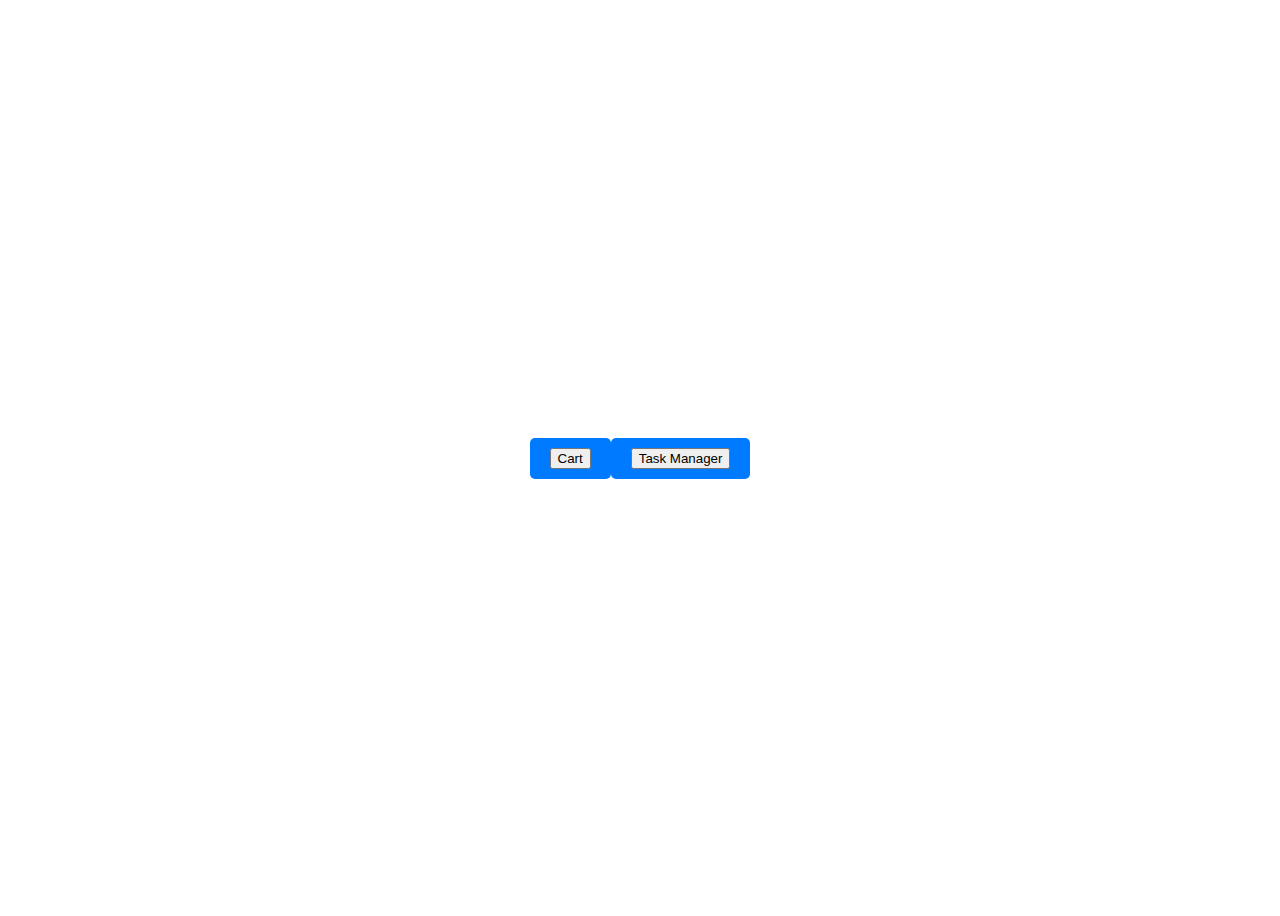
<file: TS/day5/index.html>
<!DOCTYPE html>
<html lang="en">
<head>
    <meta charset="UTF-8">
    <meta name="viewport" content="width=device-width, initial-scale=1.0">
    <title>Document</title>
    <link rel="stylesheet" href="./styleIndex.css">
</head>
<body>
    <div id="main" class="main">
        <a href="shopping.html" id="shopping" class="button">
            <button onclick="">Cart</button>
        </a>
        <a href="toDo.html" id="task" class="button">
            <button onclick="">Task Manager</button>
        </a>
    </div>
</body>
</html>
</file>
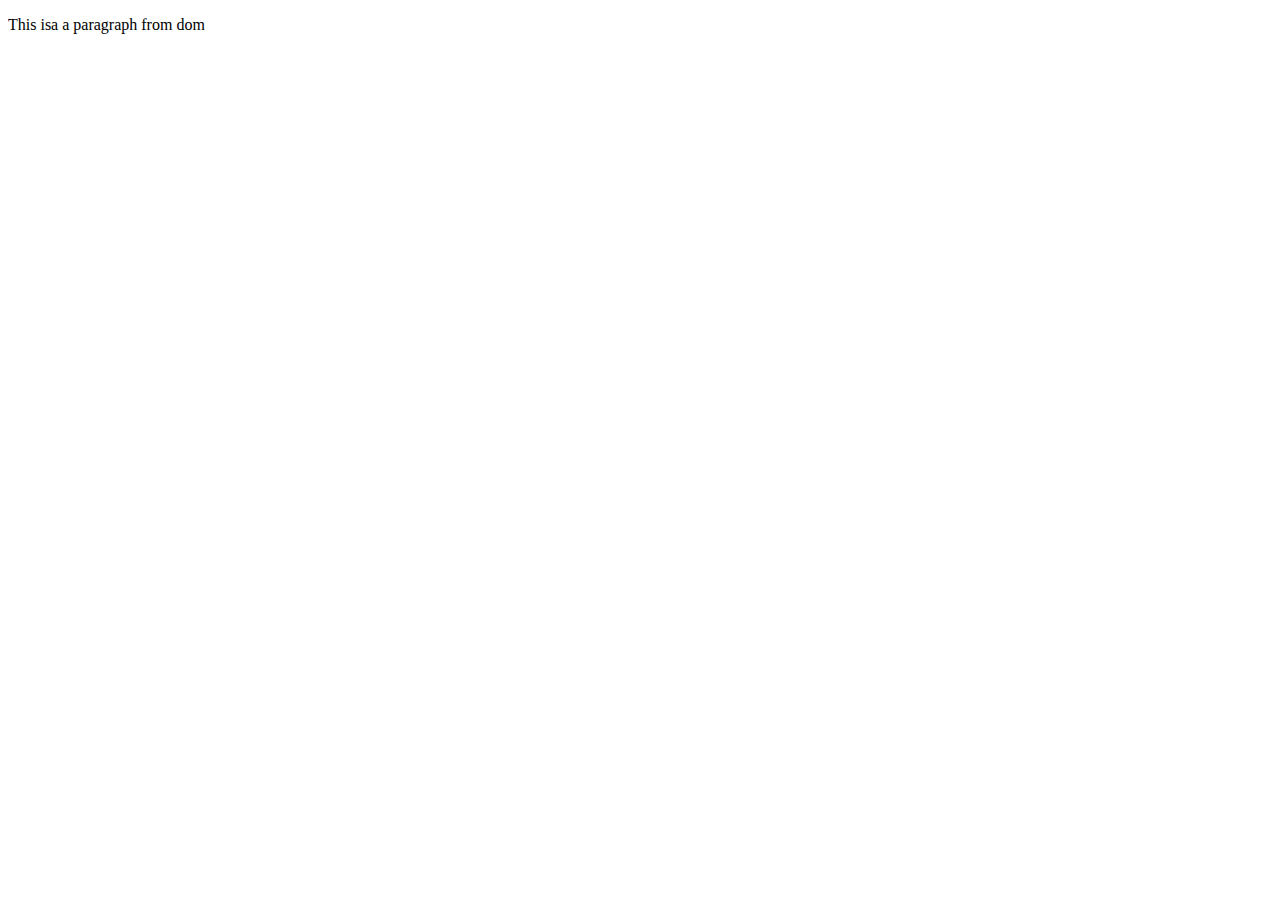
<file: JS/Day9JS(DOM)/practice/index.html>
<!DOCTYPE html>
<html lang="en">
<head>
    <meta charset="UTF-8">
    <meta name="viewport" content="width=device-width, initial-scale=1.0">
    <title>DOM Practice</title>
</head>
<body>
    <div id= "Practice-id">
        <h1 id="heading">Hello World</h1>
    </div>
    <script src="script.js"></script>
</body>
</html>
</file>
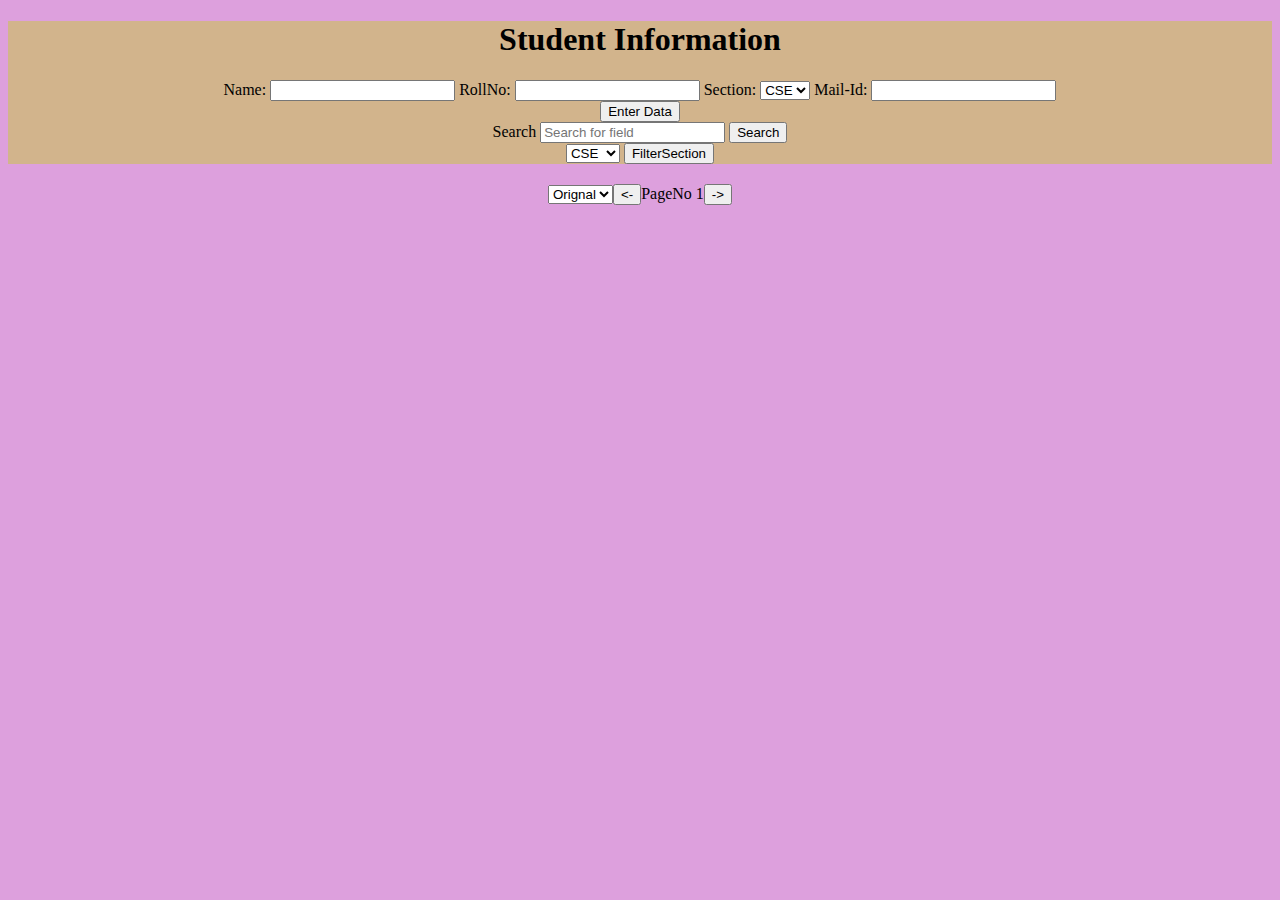
<file: JS/Day10Form/taskForm.html>
<!DOCTYPE html>
<html lang="en">
<head>
    <meta charset="UTF-8">
    <meta name="viewport" content="width=device-width, initial-scale=1.0">
    <title>Form</title>
    <style>
        body{
            text-align: center;
        }
    </style>
</head>
<body>
    <form action ="action.php" method="post" id ="form">
        <h1> Student Information</h1>
        Name: <input type="text" name="fName" id="fName">
        RollNo: <input type="text" name="RollNo" id="RollNo">
        Section: <select id="Section">
            <option>CSE</option>
            <option>IT</option>
            <option>ECE</option>
        </select>
        Mail-Id: <input type="email" name="mail" id="mail">
        <br>
        <button type="button" onclick="submitButton()">Enter Data</button>
        <br>
        Search <input type="text" placeholder="Search for field" name="search" id="search">
        <button type="button" onclick="searchTable()">Search</button>
        <!--<button type="button" onclick="sortTable()" id="sort">sort</button> -->
        <br>
        <select id="SectionFilter">
            <option>CSE</option>
            <option>IT</option>
            <option>ECE</option>
            <option>None</option>
        </select>
        <button type="button" onclick="filterTable()">FilterSection</button>
        <br>
    </form>
    <script src="./taskForm.js"></script>
</body>
</html>
</file>
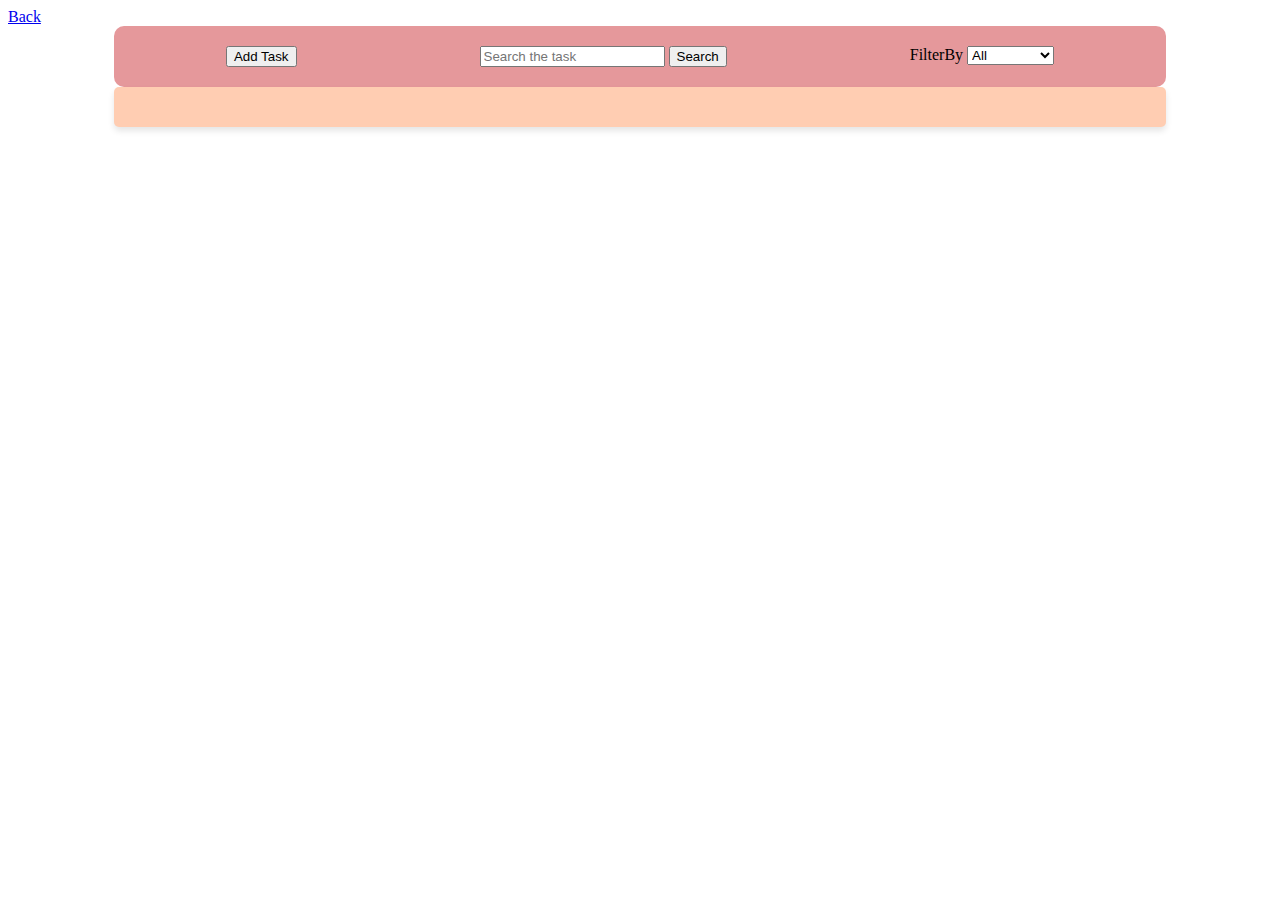
<file: TS/day5/toDo.html>
<!DOCTYPE html>
<html lang="en">
<head>
    <meta charset="UTF-8">
    <meta name="viewport" content="width=device-width, initial-scale=1.0">
    <title>Document</title>
    <link rel="stylesheet" href="./style1.css">
</head>
<body>
    <a href="index.html">Back</a>
    <div class="main" id="main">
        <div class="searchAndFilter">
            <form>
                <button  type="button"  class="addTask" onclick="createTask()">Add Task</button>
            </form>
            <div class="inputAndButton">
                <input type="text" placeholder="Search the task" id="search">
                <button type="button" onclick="searchTask()">Search</button>
            </div>
            <div>
                <label>FilterBy</label>
                <select id="filter" onchange="filterTask()">
                    <option value="All">All</option>
                    <option value="Completed">Completed</option>
                    <option value="Pending">Pending</option>
                </select>
            </div>
        </div>
        <div id="divMain">
            
        </div>
    </div>
    <script src="toDo.js"></script>
</body>
</html>
</file>
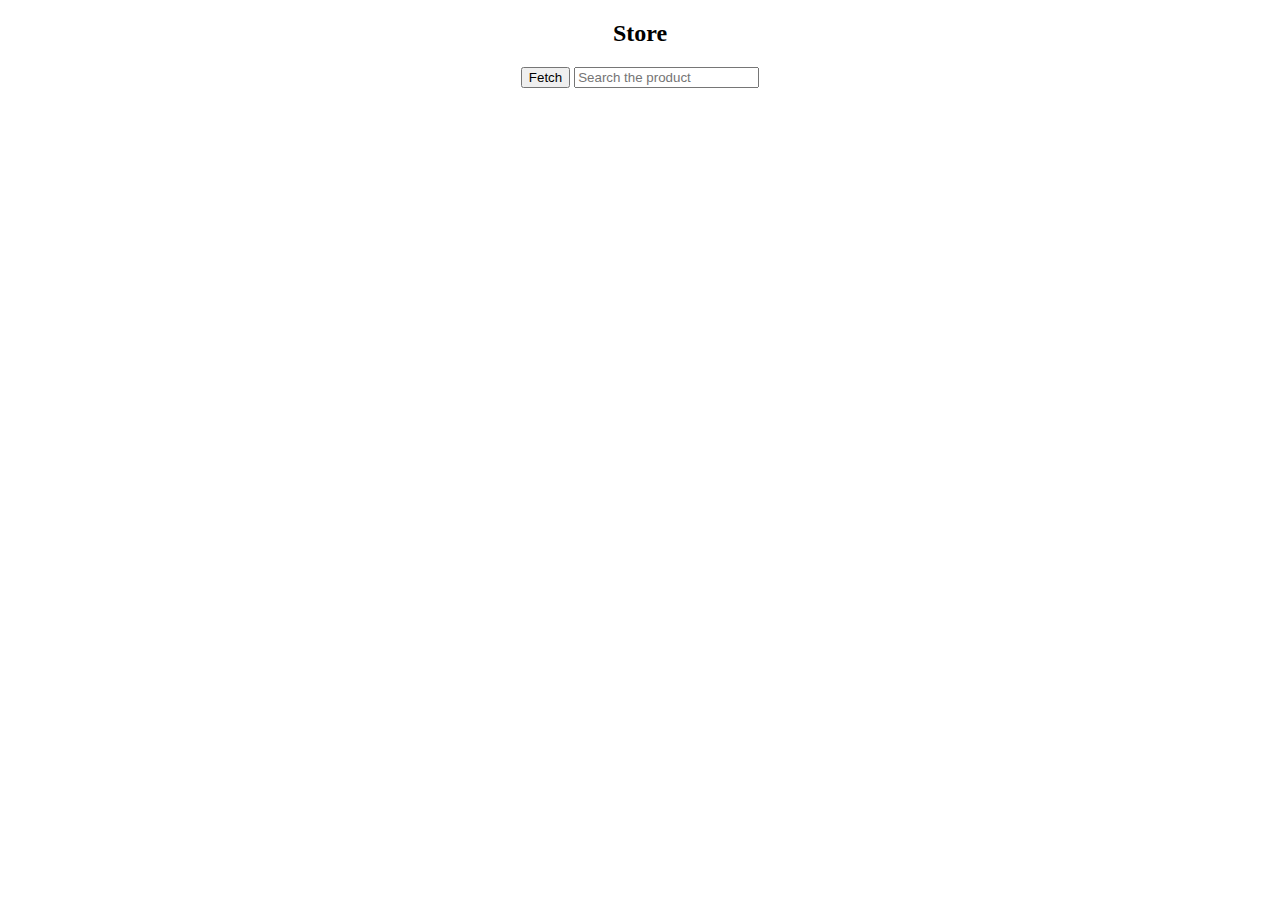
<file: JS/Day12/Task/ECom.html>
<!DOCTYPE html>
<html lang="en">
<head>
    <meta charset="UTF-8">
    <meta name="viewport" content="width=device-width, initial-scale=1.0">
    <title>E-Commerce</title>
</head>
<body>
    <div id="header" style="text-align: center;">
        <h2 >Store</h2>
        <button onclick="fetchData()">Fetch</button>
        <input type="text" placeholder="Search the product" id="search">

        <!--<button type="button" id="btnSearch" value="search">Search</button>
        <button type="button" id="btnMore" value="more" onclick="more()">more</button>-->
    </div>
    <script src="./ECom.js"></script>
</body>
</html>
</file>
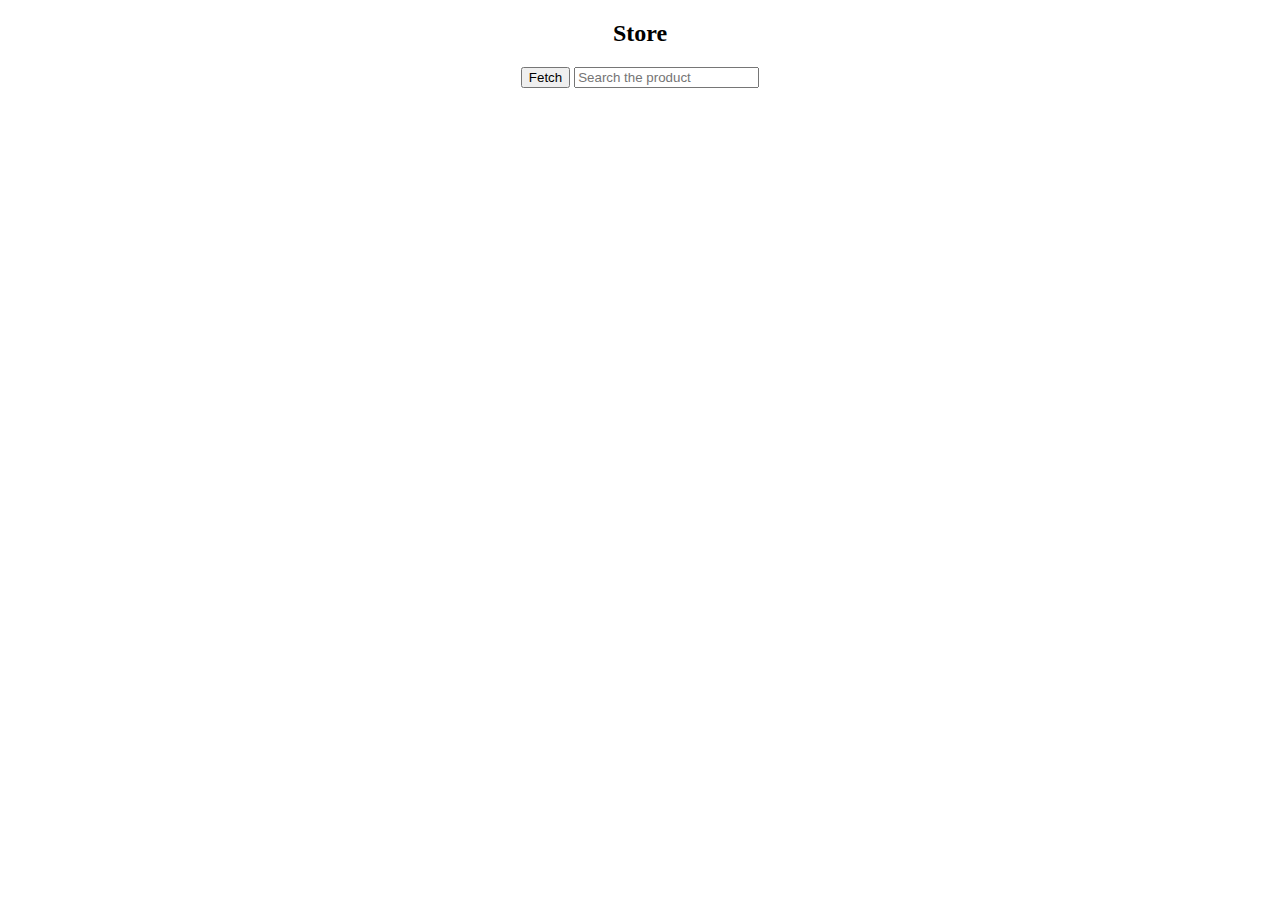
<file: JS/Day12/TaskNew/ecom.html>
<!DOCTYPE html>
<html lang="en">
<head>
    <meta charset="UTF-8">
    <meta name="viewport" content="width=device-width, initial-scale=1.0">
    <title>E-commerce</title>
</head>
<body>
    <div id="header" style="text-align: center;">
        <h2 >Store</h2>
        <button onclick="fetchData()">Fetch</button>
        <input type="text" placeholder="Search the product" id="search">

        <!--<button type="button" id="btnSearch" value="search">Search</button>
        <button type="button" id="btnMore" value="more" onclick="more()">more</button>-->
    </div>
    <script src="./ecom.js"></script>
</body>
</html>
</file>
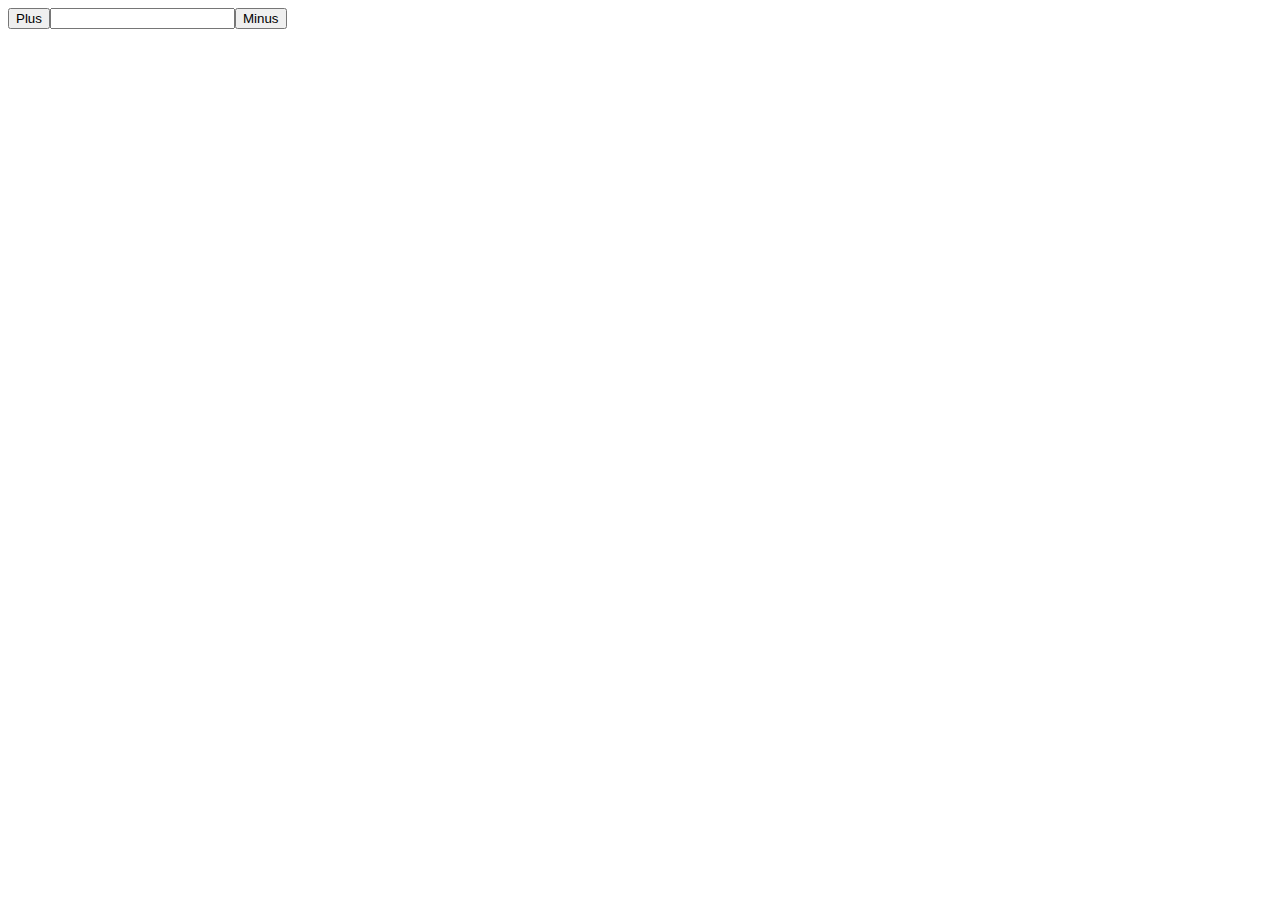
<file: JS/Day9JS(DOM)/task/buttonTask.html>
<!DOCTYPE html>
<html lang="en">
<head>
    <meta charset="UTF-8">
    <meta name="viewport" content="width=device-width, initial-scale=1.0">
    <title>Button Task</title>
</head>
<body>
    
    <script src="./buttonTask.js"></script>
</body>
</html>
</file>
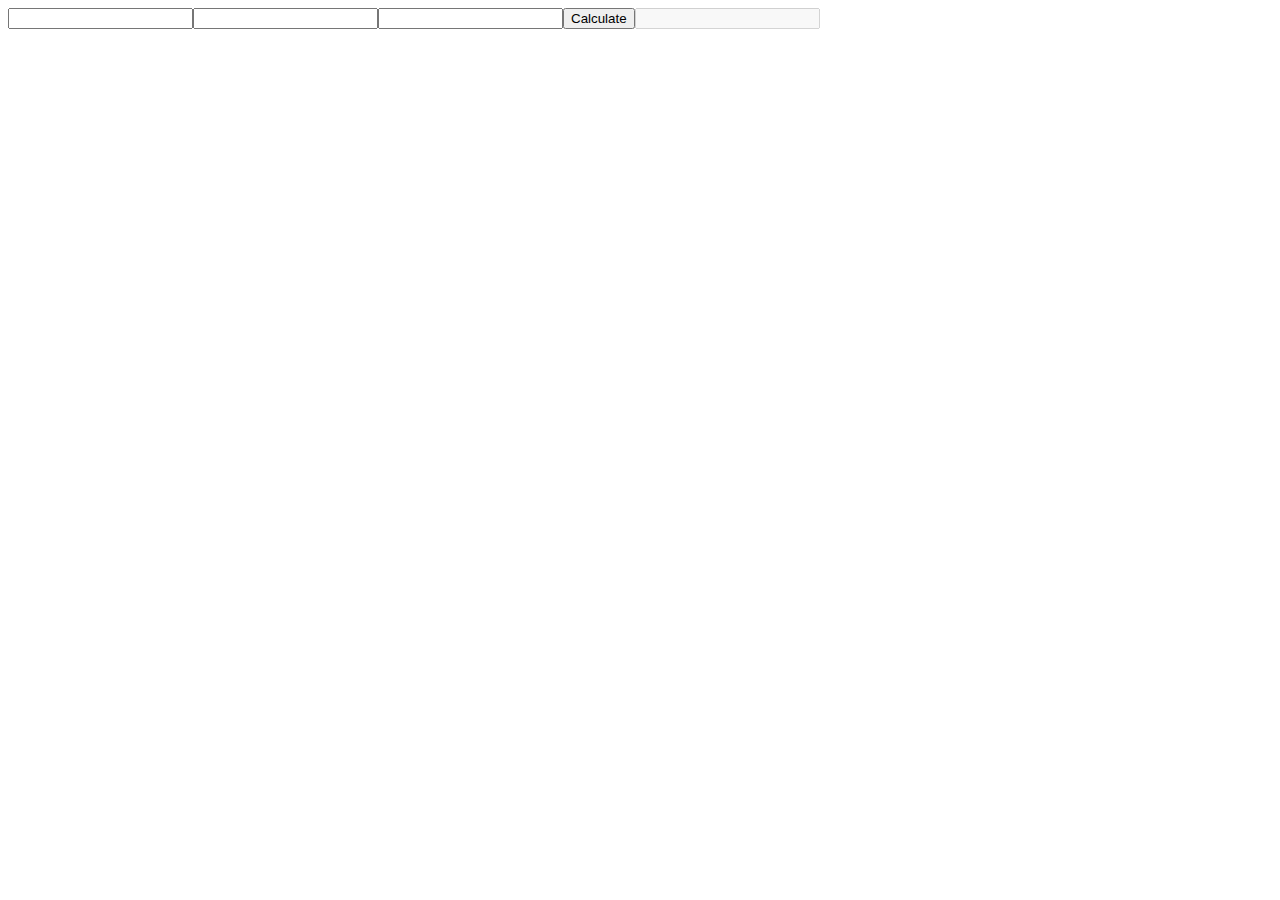
<file: JS/Day9JS(DOM)/task/calci.html>
<!DOCTYPE html>
<html lang="en">
<head>
    <meta charset="UTF-8">
    <meta name="viewport" content="width=device-width, initial-scale=1.0">
    <title>Calculator</title>
</head>
<body>
    <script type="module" src="./calci.js"></script>
</body>
</html>
</file>
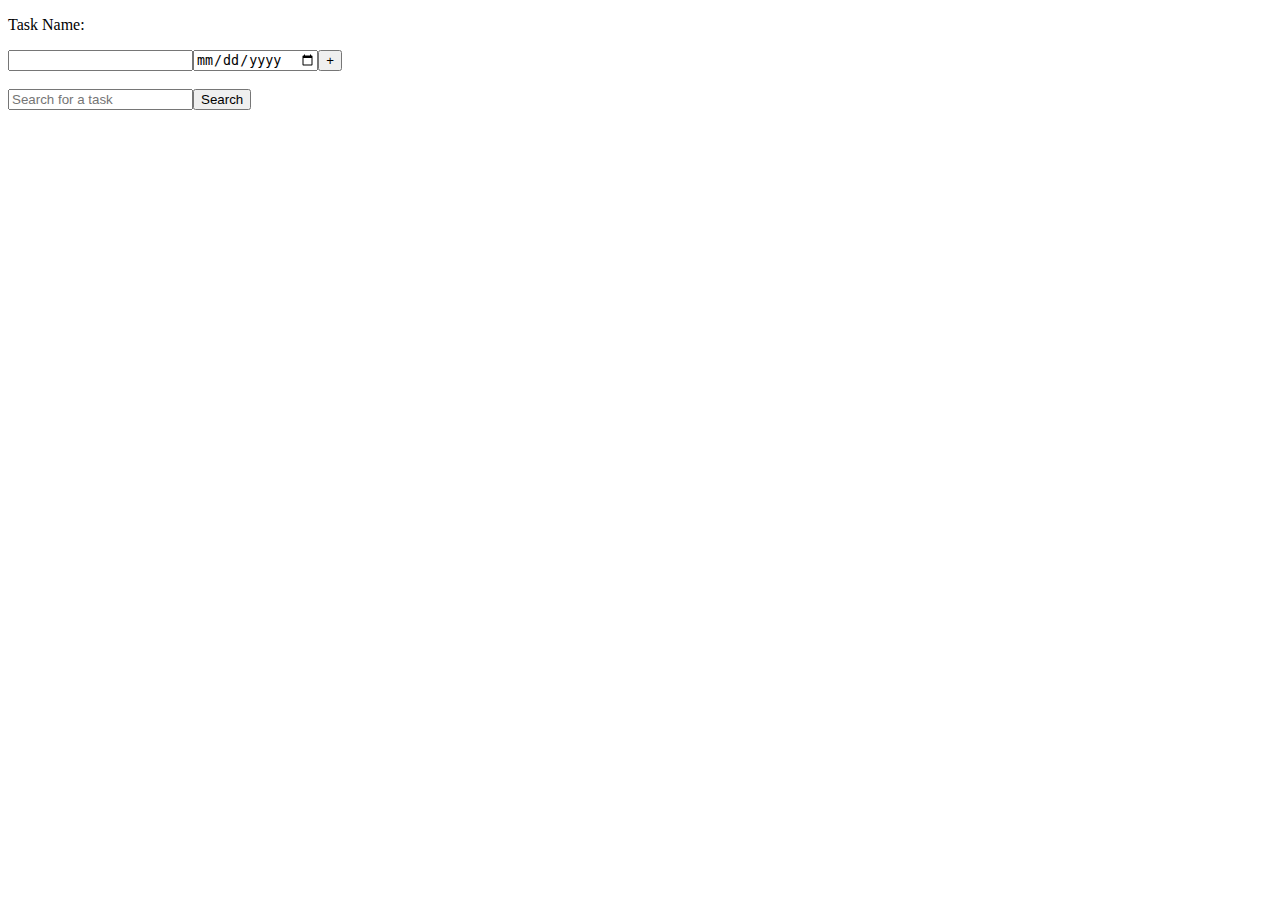
<file: JS/Day9JS(DOM)/task/toDoDom.html>
<!DOCTYPE html>
<html lang="en">
<head>
    <meta charset="UTF-8">
    <meta name="viewport" content="width=device-width, initial-scale=1.0">
    <title>To DO List Dom</title>
</head>
<body>
    <script type="module" src="./toDoDom.js" ></script>
</body>
</html>
</file>
<file: TS/day5/styleIndex.css>
.main{
    display: flex;
    justify-content: center;
    align-items: center;
    height: 100vh;
}
.button {
    display: inline-block;
    padding: 10px 20px;
    background-color: #007bff; /* Blue color */
    color: white;
    text-decoration: none;
    font-size: 16px;
    border-radius: 5px;
    border: none;
    cursor: pointer;
    transition: background-color 0.3s;
}

.button:hover {
    background-color: #0056b3; /* Darker blue on hover */
}
</file>
<file: TS/day5/style1.css>
#table{
    width:100%;
}
#table tr{
   height: 50px;
}
#divMain{
    width:80%;
    display:flex;
    align-items:center;
    box-shadow: 0 4px 6px rgba(0, 0, 0, 0.1);
    padding: 20px;
    border-radius: 5px;
    margin-top: 30px;
    background-color: #FFCDB2;
    margin: auto;
    overflow-x: auto; 
}
.searchAndFilter{
    width: 80%;
    display: flex;
    justify-content: space-around;
    padding: 20px;
    background-color: #E5989B;
    border-radius: 10px;
}
#main{
    display:flex;
    flex-direction:column;
    align-items:center;
    justify-content:center;
}
@media (max-width: 768px) {
    table {
        display: block;
        overflow-x: auto;
        white-space: nowrap; /* Prevents text from wrapping in table */
    }
}
</file>
